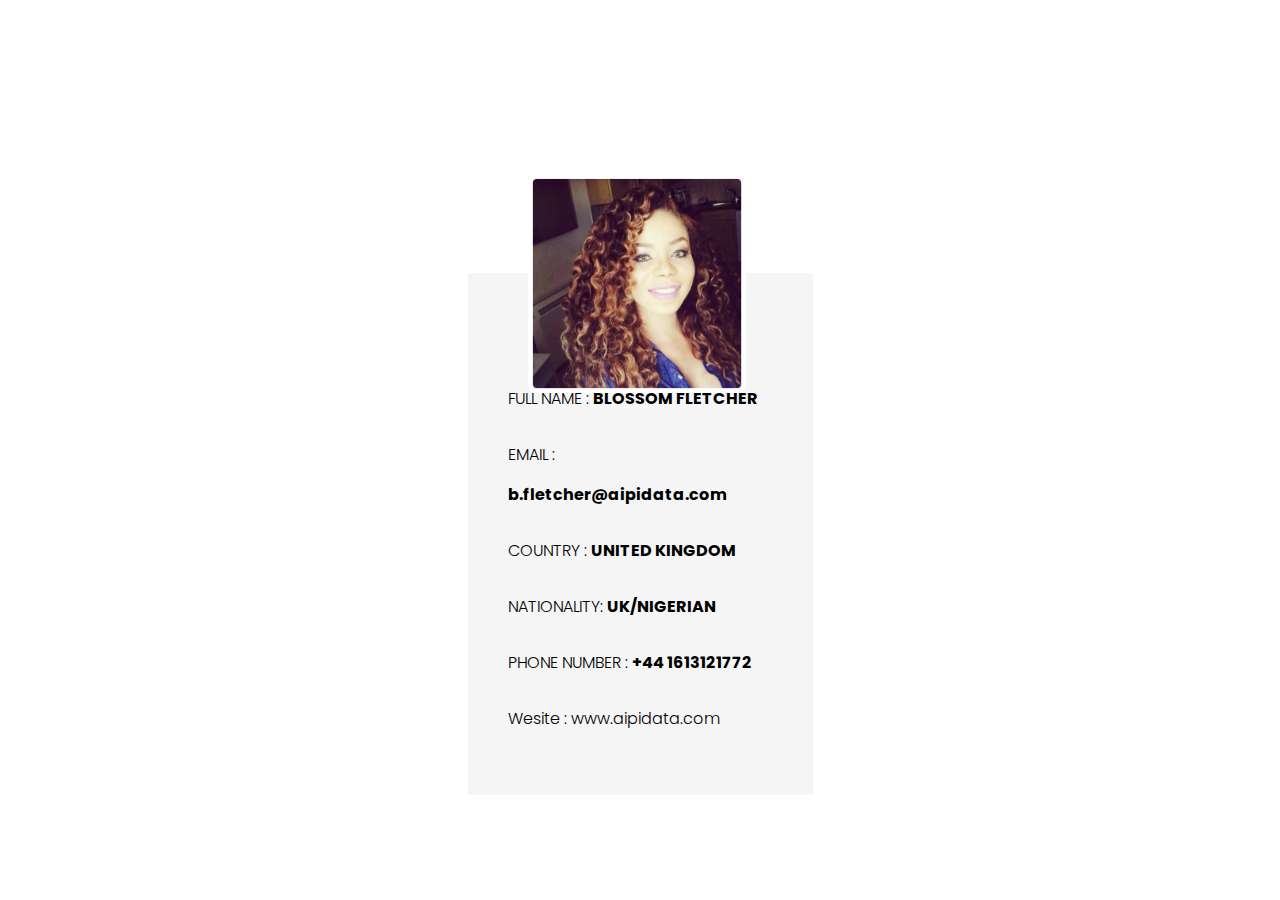
<file: index.html>
<!DOCTYPE html>
<html lang="en">
  <head>
    <meta charset="UTF-8" />
    <meta http-equiv="X-UA-Compatible" content="IE=edge" />
    <meta name="viewport" content="width=device-width, initial-scale=1.0" />
    <link
    rel="icon"
    type="image/png"
    sizes="32x32"
    href="./assest\Color_logo_with_background-removebg-preview 1.png"
    />

    <title>STAFF NAME : BLOSSOM FLETCHER</title>

    <link rel="stylesheet" href="assest\style.css" />
  </head>
  <body>
    <figure class="snip1390">
      <img
        src="assest\Rectangle 1253.png"
        alt="profile-sample3"
        class="profile"
      />
      <figcaption>
        <div class="text">
          <p>FULL NAME : <span>BLOSSOM FLETCHER</span></p>
          <p>EMAIL : <a href="mailto:b.fletcher@aipidata.com"><span>b.fletcher@aipidata.com</span></p></a>
          <p>COUNTRY : <span>UNITED KINGDOM</span></p>
          <p>NATIONALITY: <span>UK/NIGERIAN</span></p>
          <p>PHONE NUMBER : <a href="tel:+44 1613121772"><span>+44 1613121772</span></p></a>
          <a href="http://www.aipidata.com" class="site"><p>Wesite : www.aipidata.com</p></a>
        </div>
      </figcaption>
    </figure>
  </body>
</html>
</file>
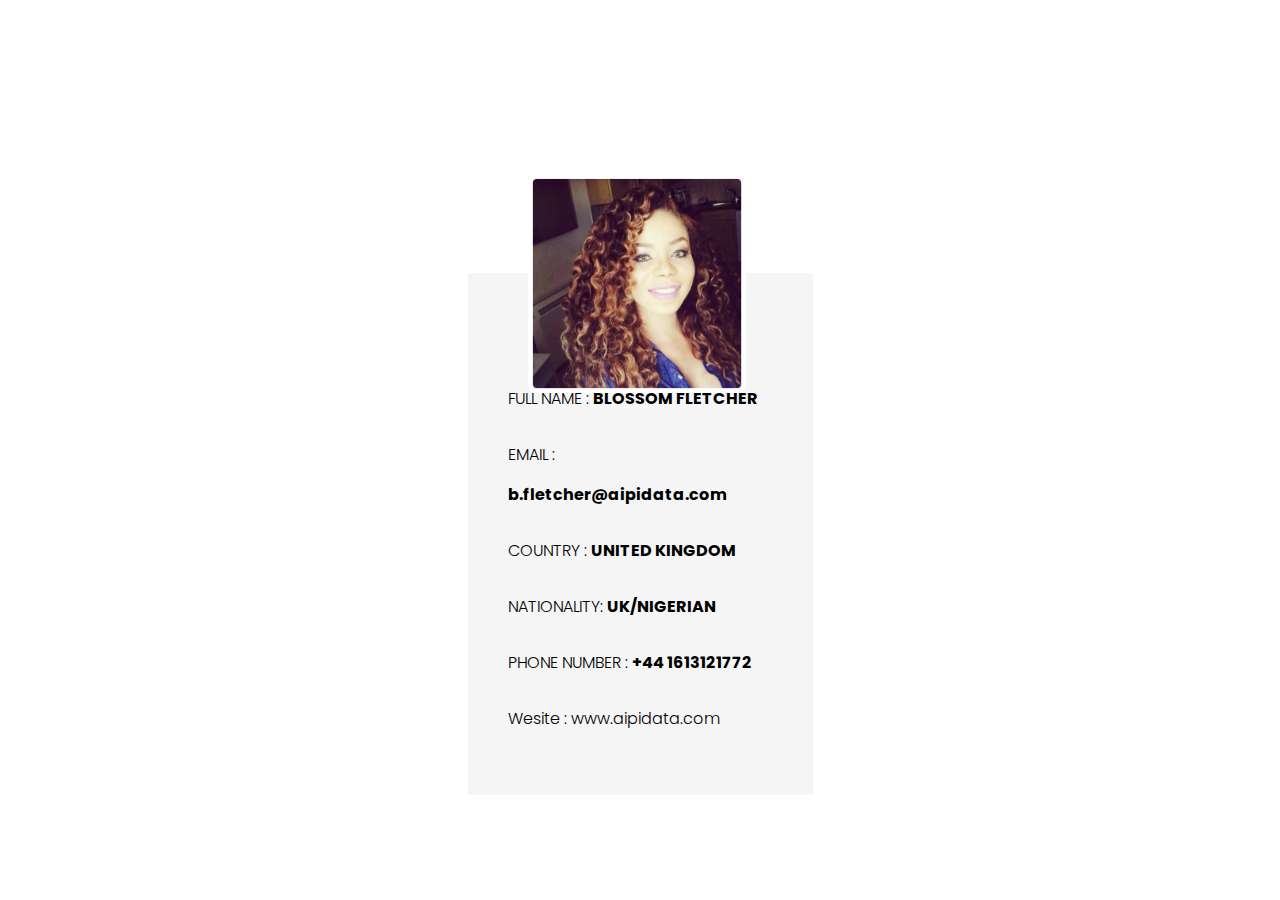
<file: Card.html>
<!DOCTYPE html>
<html lang="en">
  <head>
    <meta charset="UTF-8" />
    <meta http-equiv="X-UA-Compatible" content="IE=edge" />
    <meta name="viewport" content="width=device-width, initial-scale=1.0" />
    <title>STAFF NAME : BLOSSOM FLETCHER</title>

    <link rel="stylesheet" href="assest\style.css" />
  </head>
  <body>
    <figure class="snip1390">
      <img
        src="assest\Rectangle 1253.png"
        alt="profile-sample3"
        class="profile"
      />
      <figcaption>
        <div class="text">
          <p>FULL NAME : <span>BLOSSOM FLETCHER</span></p>
          <p>EMAIL : <span>b.fletcher@aipidata.com</span></p>
          <p>COUNTRY : <span>UNITED KINGDOM</span></p>
          <p>NATIONALITY: <span>UK/NIGERIAN</span></p>
          <p>PHONE NUMBER : <span>+44 1613121772</span></p>
          <a href="http://www.aipidata.com"><p>Wesite : www.aipidata.com</p></a>
        </div>
      </figcaption>
    </figure>
  </body>
</html>
</file>
